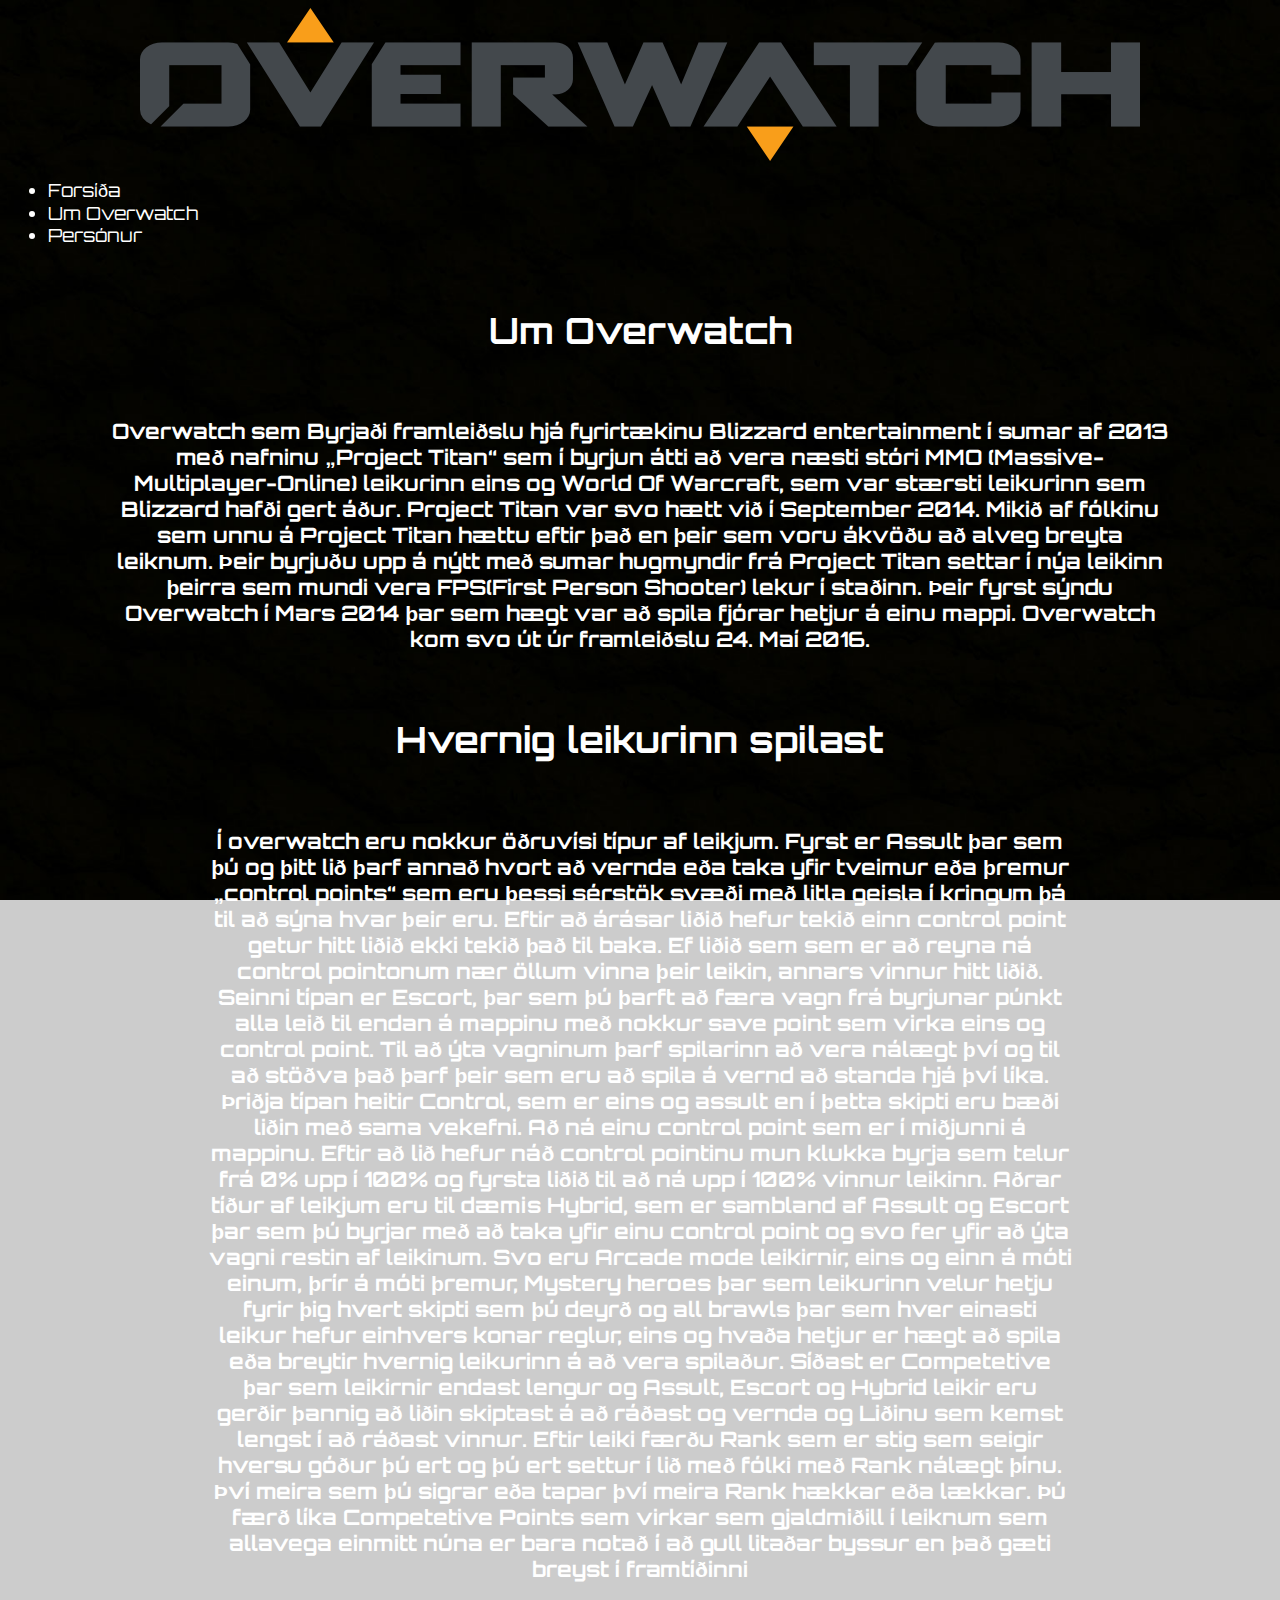
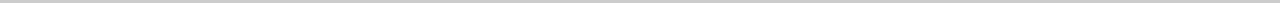
<file: about/index_about.html>
<!DOCTYPE html>
<html>
<head>
    <meta charset="UTF-8">
	<title>Overwatch</title>
    <img class="overwatch_logo" src="../pictures/about/overwatch_logo.png" alt="Overwatch Logo">
	<link href="https://fonts.googleapis.com/css?family=Orbitron" rel="stylesheet">
    <link rel="stylesheet" type="text/css" href="stylesheet_about.css">
</head>
<body>
    <ul>
        <li><a class="text_decoration" href="../main/index_main.html">Forsíða</li>
        <li><a class="text_decoration" href="index_about.html">Um Overwatch</a></li>
        <li><a class="text_decoration" href="../characters/index_characters.html">Persónur</a></li>
    </ul>
	<section>
		<div>
			<h1>
				Um Overwatch
			</h1>
		</div>
		<div>
			<h3>
			Overwatch sem Byrjaði framleiðslu hjá fyrirtækinu Blizzard entertainment í sumar af 2013 með nafninu „Project Titan“ sem í byrjun átti að vera næsti stóri MMO (Massive-Multiplayer-Online) leikurinn eins og World Of Warcraft, sem var stærsti leikurinn sem Blizzard hafði gert áður. Project Titan var svo hætt við í September 2014. Mikið af fólkinu sem unnu á Project Titan hættu eftir það en þeir sem voru ákvöðu að alveg breyta leiknum. Þeir byrjuðu upp á nýtt með sumar hugmyndir frá Project Titan settar í nýa leikinn þeirra sem mundi vera FPS(First Person Shooter) lekur í staðinn. Þeir fyrst sýndu Overwatch í Mars 2014 þar sem hægt var að spila fjórar hetjur á einu mappi. Overwatch kom svo út úr framleiðslu 24. Maí 2016.	
			</h3>
			<div class="div1">
			<h1>
				Hvernig leikurinn spilast
			</h1>
		</div>
		<div class="div1">
			<h3>
			Í overwatch eru nokkur öðruvísi típur af leikjum. Fyrst er Assult þar sem þú og þitt lið þarf annað hvort að vernda eða taka yfir tveimur eða þremur „control points“ sem eru þessi sérstök svæði með litla geisla í kringum þá til að sýna hvar þeir eru. Eftir að árásar liðið hefur tekið einn control point getur hitt liðið ekki tekið það til baka. Ef liðið sem sem er að reyna ná control pointonum nær öllum vinna þeir leikin, annars vinnur hitt liðið. Seinni típan er Escort, þar sem þú þarft að færa vagn frá byrjunar púnkt alla leið til endan á mappinu með nokkur save point sem virka eins og control point. Til að ýta vagninum þarf spilarinn að vera nálægt því og til að stöðva það þarf þeir sem eru að spila á vernd að standa hjá því líka. Þriðja típan heitir Control, sem er eins og assult en í þetta skipti eru bæði liðin með sama vekefni. Að ná einu control point sem er í miðjunni á mappinu. Eftir að lið hefur náð control pointinu mun klukka byrja sem telur frá 0% upp í 100% og fyrsta liðið til að ná upp í 100% vinnur leikinn. Aðrar tíður af leikjum eru til dæmis Hybrid, sem er sambland af Assult og Escort þar sem þú byrjar með að taka yfir einu control point og svo fer yfir að ýta vagni restin af leikinum. Svo eru Arcade mode leikirnir, eins og einn á móti einum, þrír á móti þremur, Mystery heroes þar sem leikurinn velur hetju fyrir þig hvert skipti sem þú deyrð og all brawls þar sem hver einasti leikur hefur einhvers konar reglur, eins og hvaða hetjur er hægt að spila eða breytir hvernig leikurinn á að vera spilaður. Síðast er Competetive þar sem leikirnir endast lengur og Assult, Escort og Hybrid leikir eru gerðir þannig að liðin skiptast á að ráðast og vernda og Liðinu sem kemst lengst í að ráðast vinnur. Eftir leiki færðu Rank sem er stig sem seigir hversu góður þú ert og þú ert settur í lið með fólki með Rank nálægt þínu. Því meira sem þú sigrar eða tapar því meira Rank hækkar eða lækkar. Þú færð líka Competetive Points sem virkar sem gjaldmiðill í leiknum sem allavega einmitt núna er bara notað í að gull litaðar byssur en það gæti breyst í framtíðinni
			</h3>
		</div>
	</section>
		</div>
	</section>
</body>
</html>
</file>
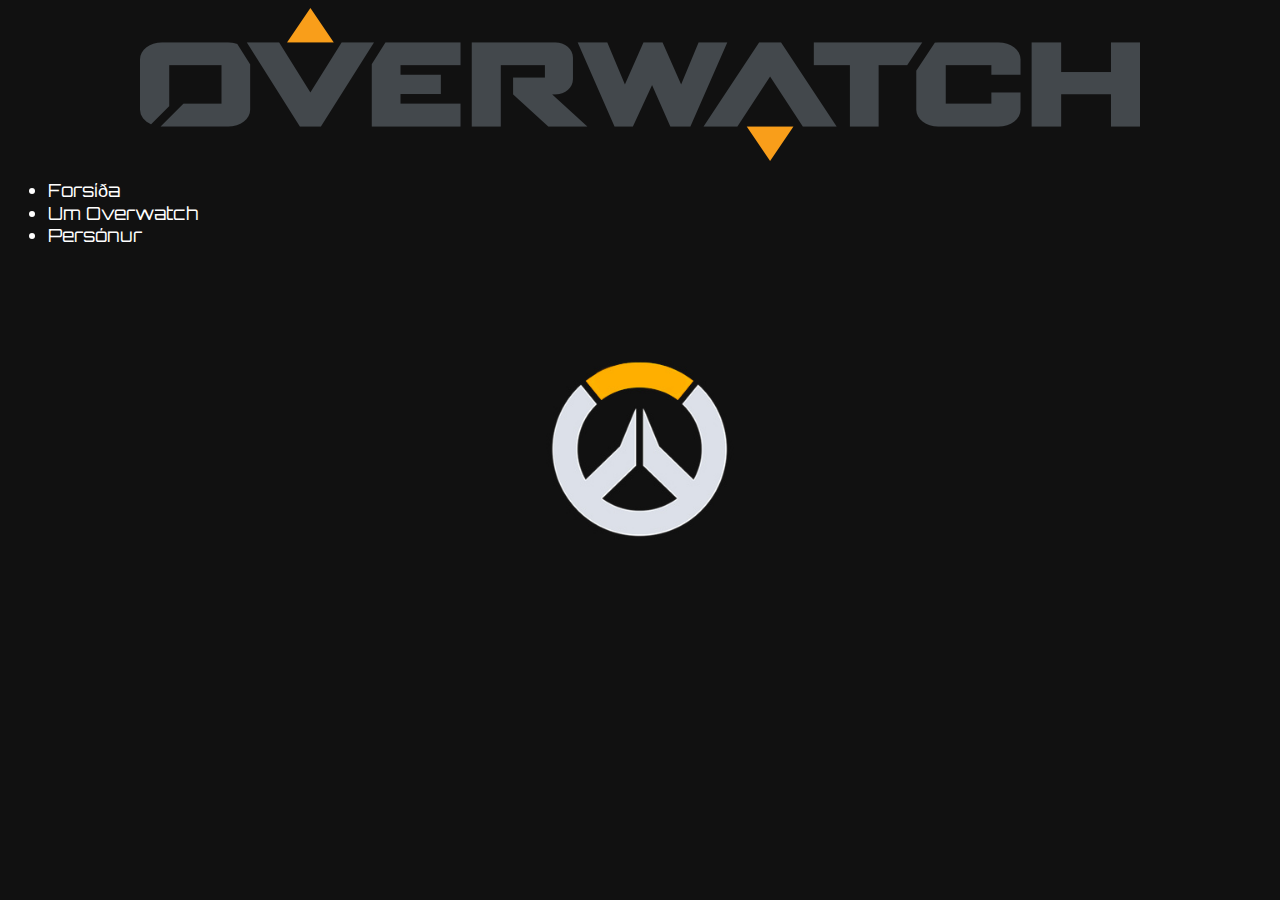
<file: main/index_main.html>
<!DOCTYPE html>
<html>
  <head>
    <meta charset="UTF-8">
    <title>Hópverkefni - VSH</title>
    <img class="overwatch_logo" src="../pictures//main/overwatch_logo.png" alt="Overwatch Logo">
    <link rel="stylesheet" type="text/css" href="stylesheet_main.css">
    <link href="https://fonts.googleapis.com/css?family=Orbitron" rel="stylesheet">
  </head>
  <body link="white">
      <ul>
          <li><a class="text_decoration" href="../main/index_main.html">Forsíða</li>
          <li><a class="text_decoration" href="../about/index_about.html">Um Overwatch</a></li>
          <li><a class="text_decoration" href="../characters/index_characters.html">Persónur</a></li>
      </ul>
  </body>
</html>
</file>
<file: about/stylesheet_about.css>
div{
	padding: 0px 100px;
	padding-top: 20px;
	text-align: center;
}
body {
    background-image: url("../pictures/about/background_about.jpg");
    background-color: #cccccc;
    background-position: center; 
    background-repeat: no-repeat;
    background-size: cover;
    background-attachment: fixed;
    color: white;
    font-family: 'Orbitron', sans-serif;
    font-size: 18px;
    text-decoration: none;
}
img {
    display: block;
    margin: auto;
    width: 40%;
}
.overwatch_logo{
    width: auto;
    height: auto;
}
.text_decoration{
    text-decoration: none;
    color: white;
}
</file>
<file: main/stylesheet_main.css>
body {
    background-image: url("../pictures/main/background.jpg");
    background-color: #cccccc;
    background-position: center; 
    background-repeat: no-repeat;
    background-size: cover;
    background-attachment: fixed;
    color: white;
    font-family: 'Orbitron', sans-serif;
    font-size: 18px;
    text-decoration: none;
}
img {
    display: block;
    margin: auto;
    width: 40%;
}
.overwatch_logo{
    width: auto;
    height: auto;
}
.text_decoration{
    text-decoration: none;
    color: white;
}
</file>
